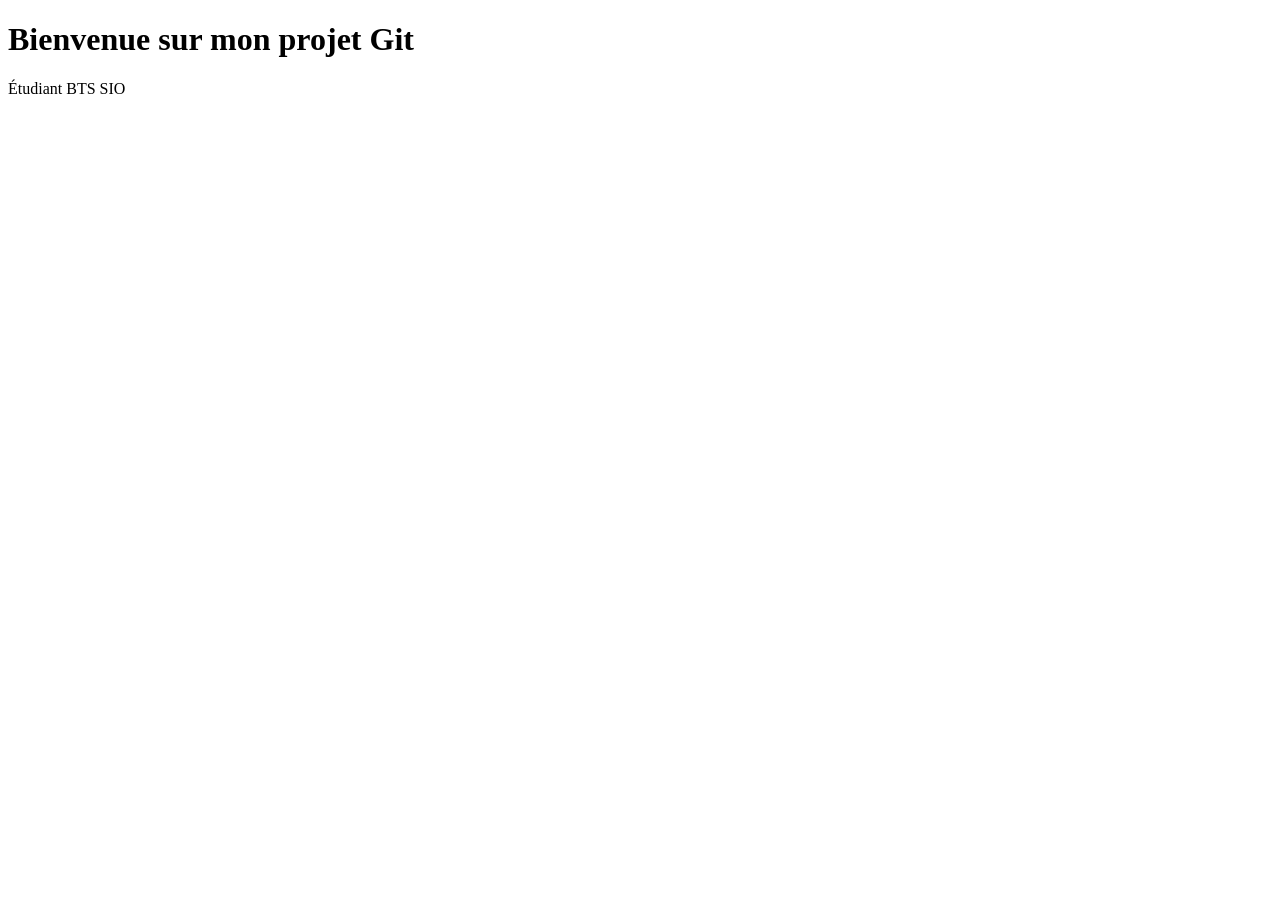
<file: index.html>
<!DOCTYPE html> 
<html lang="fr">     
<meta charset="UTF-8">     
<title>TP Git BTS SIO</title> 
</head> 
<body>     
<h1>Bienvenue sur mon projet Git</h1>     
<p>Étudiant BTS SIO</p> 
</body> 
</html>
</file>
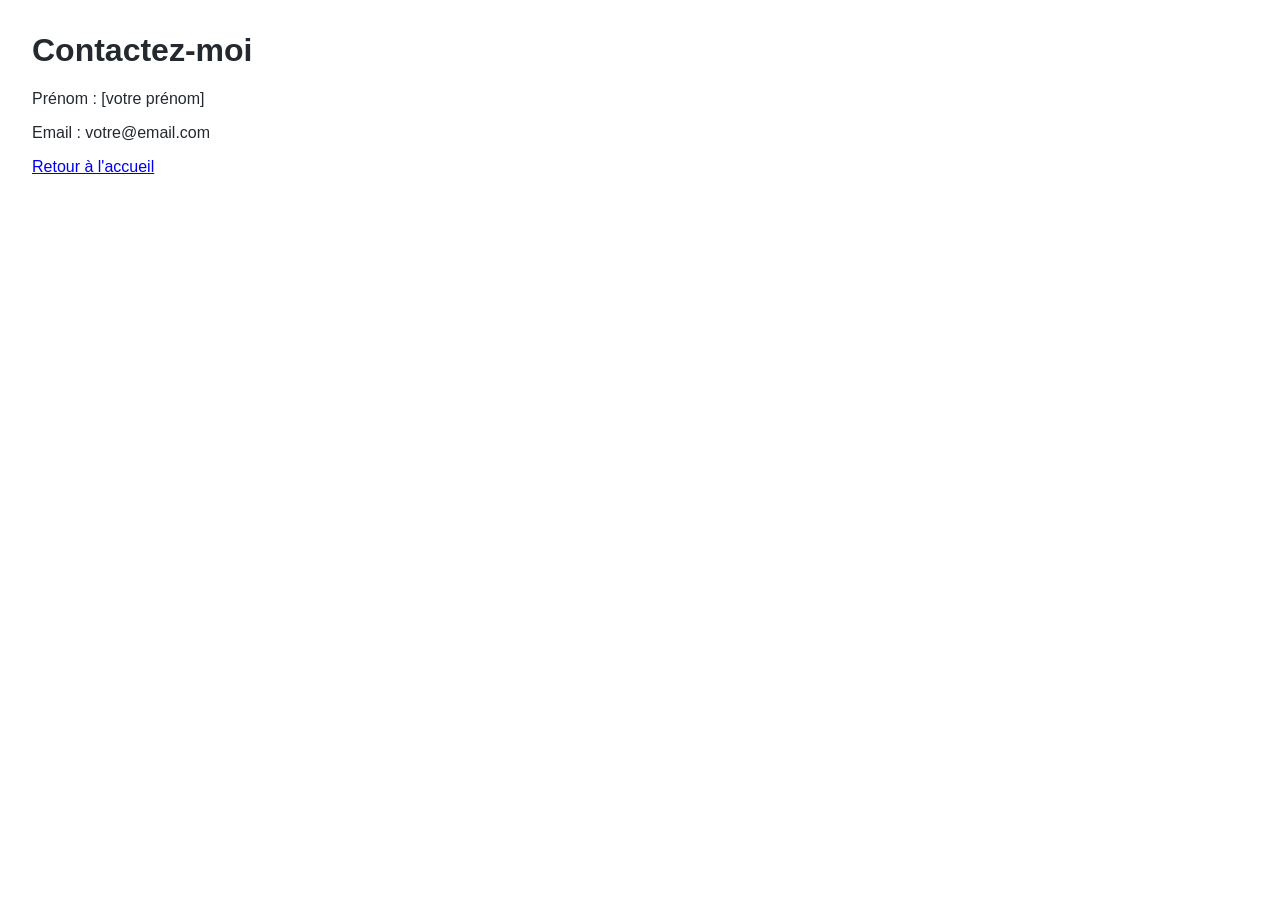
<file: contact.html>
<!DOCTYPE html>
<html lang="fr">
<head>
    <meta charset="UTF-8">
    <title>Contact</title>
    <link rel="stylesheet" href="style.css">
</head>
<body>
    <h1>Contactez-moi</h1>
    <p>Prénom : [votre prénom]</p>
    <p>Email : votre@email.com</p>
    <a href="index.html">Retour à l'accueil</a>
</body>
</html>
</file>
<file: style.css>
body {
     font-family: Arial, sans-serif;
     background-color; #f0f6fc;
     color: #24292f;
     margin: 2rem;
}
</file>
